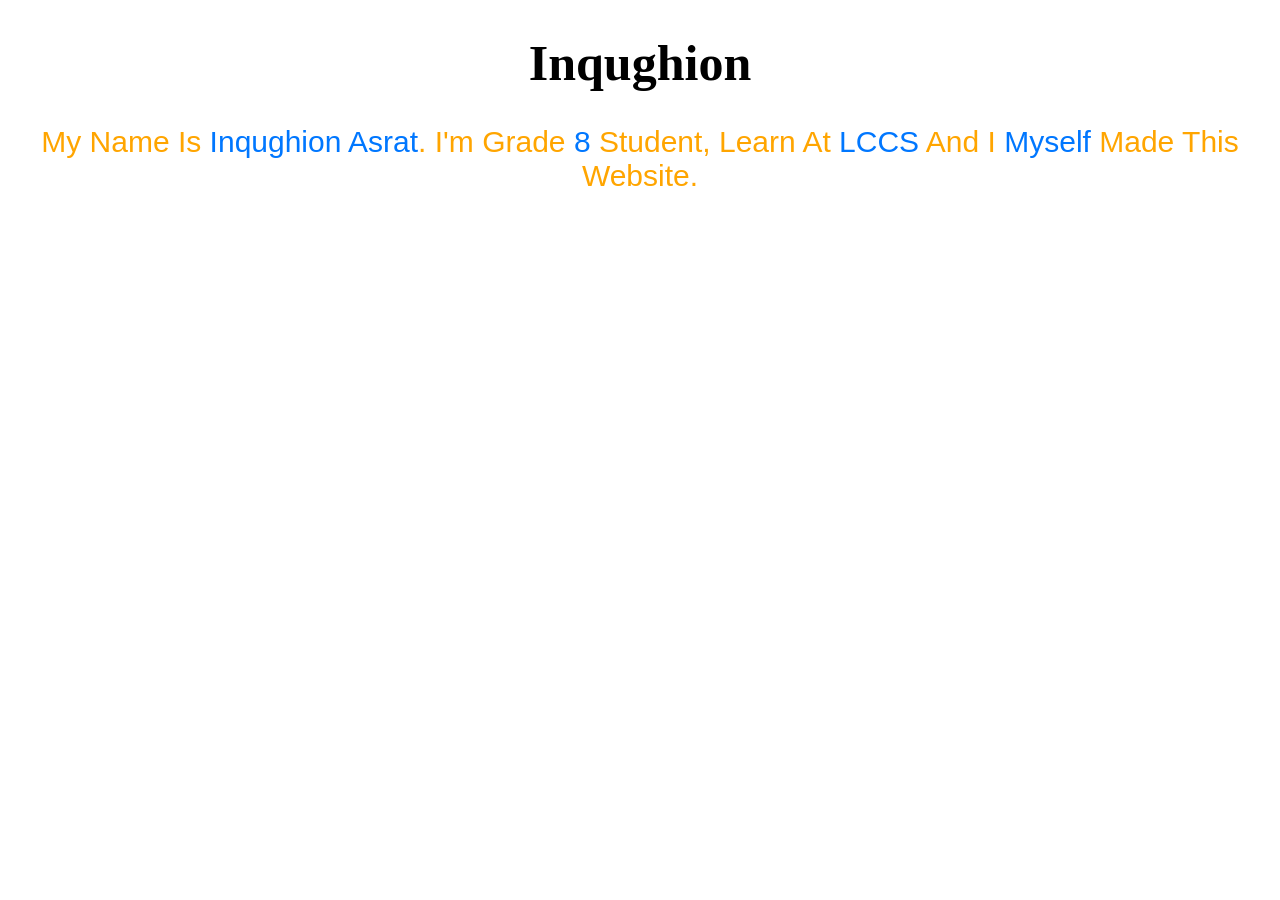
<file: inqu.html>
<!DOCTYPE html>
<html>
    <head>
        <title>Inqu The Best</title>
    </head>
    <body>
        <h1 style="text-align: center; font-size: 50px;">Inqughion</h1>
        <p style="color:orange; font-family: Arial; text-align: center; font-size: 30px;">My Name Is <span style="color:rgb(0, 119, 255);">Inqughion Asrat</span>. I'm Grade <span style="color:rgb(0, 119, 255);">8</span> Student, Learn At <span style="color:rgb(0, 119, 255);">LCCS</span> And I <span style="color:rgb(0, 119, 255);">Myself</span> Made This Website.</p>
    </body>
</html>
</file>
